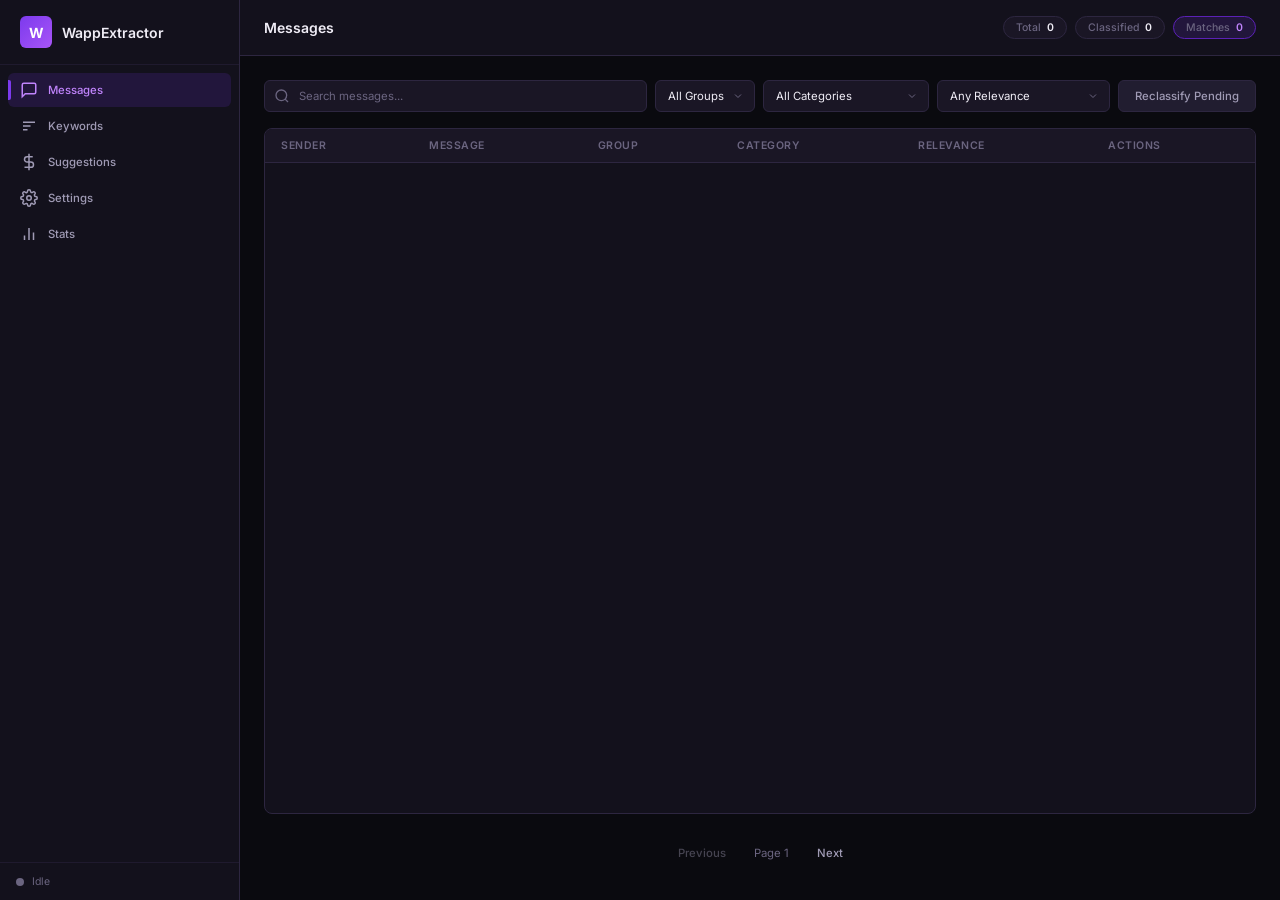
<file: dashboard/index.html>
<!DOCTYPE html>
<html lang="en">
<head>
  <meta charset="UTF-8">
  <meta name="viewport" content="width=device-width, initial-scale=1.0">
  <title>WappExtractor Dashboard</title>
  <link rel="preconnect" href="https://fonts.googleapis.com">
  <link rel="preconnect" href="https://fonts.gstatic.com" crossorigin>
  <link href="https://fonts.googleapis.com/css2?family=Inter:wght@300;400;500;600;700&display=swap" rel="stylesheet">
  <link rel="stylesheet" href="style.css">
</head>
<body>
  <div class="app">
    <!-- Sidebar -->
    <aside class="sidebar" id="sidebar">
      <div class="sidebar-header">
        <div class="logo">
          <span class="logo-icon">W</span>
          <span class="logo-text">WappExtractor</span>
        </div>
      </div>
      <nav class="sidebar-nav">
        <a href="#" class="nav-item active" data-section="messages">
          <svg class="nav-icon" viewBox="0 0 24 24" fill="none" stroke="currentColor" stroke-width="2"><path d="M21 15a2 2 0 0 1-2 2H7l-4 4V5a2 2 0 0 1 2-2h14a2 2 0 0 1 2 2z"/></svg>
          <span>Messages</span>
          <span class="nav-badge" id="unclassifiedBadge" style="display:none">0</span>
        </a>
        <a href="#" class="nav-item" data-section="keywords">
          <svg class="nav-icon" viewBox="0 0 24 24" fill="none" stroke="currentColor" stroke-width="2"><path d="M4 7h16M4 12h10M4 17h6"/></svg>
          <span>Keywords</span>
        </a>
        <a href="#" class="nav-item" data-section="suggestions">
          <svg class="nav-icon" viewBox="0 0 24 24" fill="none" stroke="currentColor" stroke-width="2"><path d="M12 1v22M17 5H9.5a3.5 3.5 0 0 0 0 7h5a3.5 3.5 0 0 1 0 7H6"/></svg>
          <span>Suggestions</span>
          <span class="nav-badge" id="suggestionsBadge" style="display:none">0</span>
        </a>
        <a href="#" class="nav-item" data-section="settings">
          <svg class="nav-icon" viewBox="0 0 24 24" fill="none" stroke="currentColor" stroke-width="2"><circle cx="12" cy="12" r="3"/><path d="M19.4 15a1.65 1.65 0 0 0 .33 1.82l.06.06a2 2 0 1 1-2.83 2.83l-.06-.06a1.65 1.65 0 0 0-1.82-.33 1.65 1.65 0 0 0-1 1.51V21a2 2 0 0 1-4 0v-.09A1.65 1.65 0 0 0 9 19.4a1.65 1.65 0 0 0-1.82.33l-.06.06a2 2 0 1 1-2.83-2.83l.06-.06A1.65 1.65 0 0 0 4.68 15a1.65 1.65 0 0 0-1.51-1H3a2 2 0 0 1 0-4h.09A1.65 1.65 0 0 0 4.6 9a1.65 1.65 0 0 0-.33-1.82l-.06-.06a2 2 0 1 1 2.83-2.83l.06.06A1.65 1.65 0 0 0 9 4.68a1.65 1.65 0 0 0 1-1.51V3a2 2 0 0 1 4 0v.09a1.65 1.65 0 0 0 1 1.51 1.65 1.65 0 0 0 1.82-.33l.06-.06a2 2 0 1 1 2.83 2.83l-.06.06A1.65 1.65 0 0 0 19.32 9a1.65 1.65 0 0 0 1.51 1H21a2 2 0 0 1 0 4h-.09a1.65 1.65 0 0 0-1.51 1z"/></svg>
          <span>Settings</span>
        </a>
        <a href="#" class="nav-item" data-section="stats">
          <svg class="nav-icon" viewBox="0 0 24 24" fill="none" stroke="currentColor" stroke-width="2"><path d="M18 20V10M12 20V4M6 20v-6"/></svg>
          <span>Stats</span>
        </a>
      </nav>
      <div class="sidebar-footer">
        <div class="status-indicator" id="statusIndicator">
          <span class="status-dot idle"></span>
          <span class="status-text">Idle</span>
        </div>
      </div>
    </aside>

    <!-- Main Content -->
    <main class="main-content">
      <!-- Top Bar -->
      <header class="topbar">
        <div class="topbar-left">
          <h1 class="page-title" id="pageTitle">Messages</h1>
        </div>
        <div class="topbar-right">
          <div class="stat-pill" id="totalMessages">
            <span class="stat-label">Total</span>
            <span class="stat-value">0</span>
          </div>
          <div class="stat-pill" id="classifiedCount">
            <span class="stat-label">Classified</span>
            <span class="stat-value">0</span>
          </div>
          <div class="stat-pill accent" id="matchCount">
            <span class="stat-label">Matches</span>
            <span class="stat-value">0</span>
          </div>
        </div>
      </header>

      <!-- Messages Section -->
      <section class="content-section active" id="section-messages">
        <div class="filters-bar">
          <div class="search-box">
            <svg class="search-icon" viewBox="0 0 24 24" fill="none" stroke="currentColor" stroke-width="2"><circle cx="11" cy="11" r="8"/><path d="m21 21-4.35-4.35"/></svg>
            <input type="text" id="searchInput" placeholder="Search messages..." class="search-input">
          </div>
          <select id="filterGroup" class="filter-select">
            <option value="">All Groups</option>
          </select>
          <select id="filterCategory" class="filter-select">
            <option value="">All Categories</option>
            <option value="UMAMUSUME_MERCH">Umamusume Merch</option>
            <option value="FIGURE_SALE">Figure Sale</option>
            <option value="STORE_MENTION">Store Mention</option>
            <option value="FIGURE_ANNOUNCEMENT">Figure Announcement</option>
            <option value="LOCATION_TIP">Location Tip</option>
            <option value="NOISE">Noise</option>
          </select>
          <select id="filterRelevance" class="filter-select">
            <option value="">Any Relevance</option>
            <option value="5">5 - Extremely Relevant</option>
            <option value="4">4 - Highly Relevant</option>
            <option value="3">3 - Moderately Relevant</option>
            <option value="2">2 - Slightly Relevant</option>
          </select>
          <button class="btn btn-secondary" id="btnReclassify">Reclassify Pending</button>
        </div>
        <div class="table-container">
          <table class="data-table" id="messagesTable">
            <thead>
              <tr>
                <th>Sender</th>
                <th>Message</th>
                <th>Group</th>
                <th>Category</th>
                <th>Relevance</th>
                <th>Actions</th>
              </tr>
            </thead>
            <tbody id="messagesBody"></tbody>
          </table>
          <div class="empty-state" id="emptyState">
            <svg class="empty-icon" viewBox="0 0 24 24" fill="none" stroke="currentColor" stroke-width="1.5"><path d="M21 15a2 2 0 0 1-2 2H7l-4 4V5a2 2 0 0 1 2-2h14a2 2 0 0 1 2 2z"/></svg>
            <p>No messages found</p>
            <span>Start monitoring WhatsApp Web or run a historical scrape</span>
          </div>
        </div>
        <div class="pagination" id="pagination">
          <button class="btn btn-ghost" id="btnPrev" disabled>Previous</button>
          <span class="page-info" id="pageInfo">Page 1</span>
          <button class="btn btn-ghost" id="btnNext">Next</button>
        </div>
      </section>

      <!-- Keywords Section -->
      <section class="content-section" id="section-keywords">
        <div class="keywords-grid" id="keywordsGrid"></div>
      </section>

      <!-- Settings Section -->
      <section class="content-section" id="section-settings">
        <div class="settings-grid">
          <div class="settings-card">
            <h3>Target Groups</h3>
            <p class="settings-desc">WhatsApp group names to monitor. The extension will match groups containing these names.</p>
            <div class="input-group">
              <input type="text" id="inputGroups" placeholder="Group 1, Group 2, Group 3" class="settings-textarea">
              <small class="input-hint">Separate multiple groups with commas. Uses partial matching.</small>
            </div>
          </div>
          <div class="settings-card">
            <h3>Discord Webhook</h3>
            <p class="settings-desc">Webhook URL for receiving alerts in your Discord server.</p>
            <div class="input-group">
              <input type="url" id="inputWebhook" placeholder="https://discord.com/api/webhooks/..." class="settings-input">
              <button class="btn btn-secondary" id="btnTestWebhook">Test Webhook</button>
            </div>
          </div>
          <div class="settings-card">
            <h3>Gemini API Key</h3>
            <p class="settings-desc">API key from Google AI Studio for LLM classification.</p>
            <div class="input-group">
              <input type="password" id="inputGeminiKey" placeholder="Your Gemini API key" class="settings-input">
              <button class="btn btn-secondary" id="btnTestGemini">Test Connection</button>
            </div>
          </div>
          <div class="settings-card">
            <h3>Filter Sensitivity</h3>
            <p class="settings-desc">Controls how aggressively messages are sent to the LLM for classification.</p>
            <select id="inputSensitivity" class="filter-select full-width">
              <option value="aggressive">Aggressive - Send more to LLM (uses more API quota)</option>
              <option value="balanced" selected>Balanced - Keywords pre-filter, LLM for candidates</option>
              <option value="conservative">Conservative - Only strong keyword matches go to LLM</option>
            </select>
          </div>
          <div class="settings-card">
            <h3>Minimum Alert Relevance</h3>
            <p class="settings-desc">Only send Discord alerts for messages at or above this relevance level.</p>
            <select id="inputMinRelevance" class="filter-select full-width">
              <option value="2">2 - Slightly Relevant and above</option>
              <option value="3" selected>3 - Moderately Relevant and above</option>
              <option value="4">4 - Highly Relevant and above</option>
              <option value="5">5 - Only Extremely Relevant</option>
            </select>
          </div>
          <div class="settings-actions">
            <button class="btn btn-primary" id="btnSaveSettings">Save All Settings</button>
            <button class="btn btn-secondary" id="btnResetSettings">Reset to Defaults</button>
            <button class="btn btn-secondary" id="btnExportData">Export All Data (JSON)</button>
          </div>
        </div>
      </section>

      <!-- Suggestions Section -->
      <section class="content-section" id="section-suggestions">
        <div class="filters-bar">
          <p class="section-desc">AI-discovered keywords from your chats. Review and add them to your lists.</p>
        </div>
        <div class="suggestions-grid" id="suggestionsGrid">
          <!-- Suggestions injected here -->
        </div>
        <div class="empty-state" id="suggestionsEmpty">
          <svg class="empty-icon" viewBox="0 0 24 24" fill="none" stroke="currentColor" stroke-width="2"><path d="M12 8v4l3 3m6-3a9 9 0 1 1-18 0 9 9 0 0 1 18 0z"/></svg>
          <p>No suggestions yet.</p>
          <span>Gemini will suggest keywords as it classifies messages.</span>
        </div>
      </section>

      <!-- Stats Section -->
      <section class="content-section" id="section-stats">
        <div class="stats-grid">
          <div class="stat-card large">
            <span class="stat-card-value" id="statTotal">0</span>
            <span class="stat-card-label">Total Messages</span>
          </div>
          <div class="stat-card">
            <span class="stat-card-value" id="statClassified">0</span>
            <span class="stat-card-label">Classified</span>
          </div>
          <div class="stat-card">
            <span class="stat-card-value" id="statUnclassified">0</span>
            <span class="stat-card-label">Pending</span>
          </div>
        </div>
        <div class="stats-breakdown">
          <h3>By Category</h3>
          <div class="breakdown-bars" id="categoryBars"></div>
        </div>
        <div class="stats-breakdown">
          <h3>By Group</h3>
          <div class="breakdown-bars" id="groupBars"></div>
        </div>
      </section>
    </main>
  </div>

  <!-- Message Detail Modal -->
  <div class="modal-overlay" id="modalOverlay">
    <div class="modal" id="messageModal">
      <div class="modal-header">
        <h3>Message Details</h3>
        <button class="btn btn-ghost modal-close" id="btnCloseModal">&times;</button>
      </div>
      <div class="modal-body" id="modalBody"></div>
      <div class="modal-footer">
        <select id="modalCategorySelect" class="filter-select">
          <option value="UMAMUSUME_MERCH">Umamusume Merch</option>
          <option value="FIGURE_SALE">Figure Sale</option>
          <option value="STORE_MENTION">Store Mention</option>
          <option value="FIGURE_ANNOUNCEMENT">Figure Announcement</option>
          <option value="LOCATION_TIP">Location Tip</option>
          <option value="NOISE">Noise</option>
        </select>
        <button class="btn btn-primary" id="btnOverrideCategory">Override Category</button>
      </div>
    </div>
  </div>

  <script src="script.js" type="module"></script>
</body>
</html>
</file>
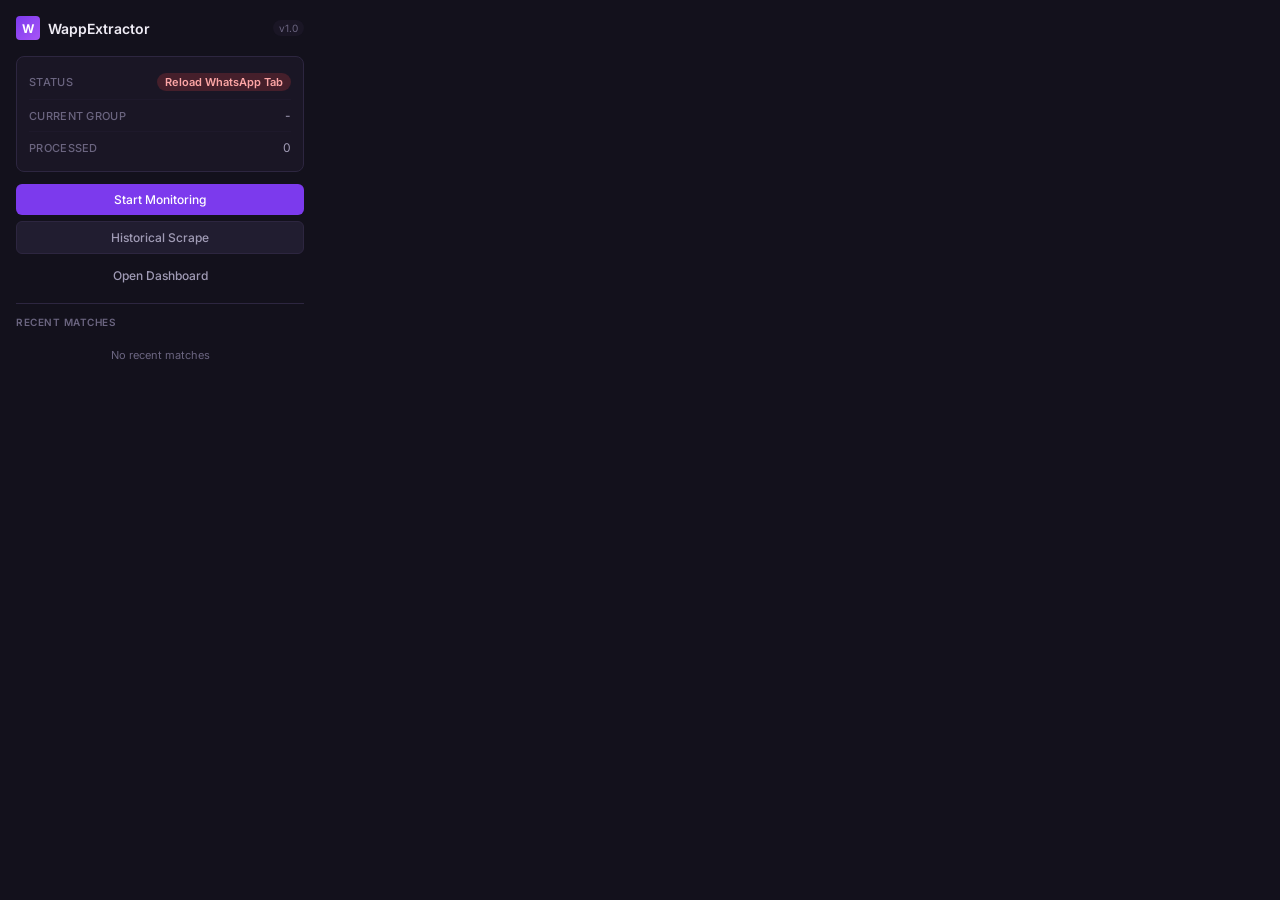
<file: popup/popup.html>
<!DOCTYPE html>
<html lang="en">
<head>
  <meta charset="UTF-8">
  <link rel="preconnect" href="https://fonts.googleapis.com">
  <link rel="preconnect" href="https://fonts.gstatic.com" crossorigin>
  <link href="https://fonts.googleapis.com/css2?family=Inter:wght@400;500;600;700&display=swap" rel="stylesheet">
  <link rel="stylesheet" href="popup.css">
</head>
<body>
  <div class="popup">
    <div class="popup-header">
      <div class="popup-logo">
        <span class="logo-square">W</span>
        <span class="logo-name">WappExtractor</span>
      </div>
      <span class="popup-version">v1.0</span>
    </div>

    <div class="status-section">
      <div class="status-row">
        <span class="status-label">Status</span>
        <span class="status-badge" id="statusBadge">Idle</span>
      </div>
      <div class="status-row">
        <span class="status-label">Current Group</span>
        <span class="status-value" id="currentGroup">-</span>
      </div>
      <div class="status-row">
        <span class="status-label">Processed</span>
        <span class="status-value" id="processedCount">0</span>
      </div>
    </div>

    <div class="actions-section">
      <button class="popup-btn primary" id="btnToggleMonitor">Start Monitoring</button>
      <button class="popup-btn secondary" id="btnStartScrape">Historical Scrape</button>
      <button class="popup-btn ghost" id="btnOpenDashboard">Open Dashboard</button>
    </div>

    <div id="scrapeProgress" class="scrape-progress" style="display:none">
      <div class="progress-info">
        <span id="scrapeStatus">Scraping history...</span>
        <span id="scrapeCount">0 Found | 0 Saved</span>
      </div>
      <div class="progress-track">
        <div id="progressFill" class="progress-fill" style="width:0%"></div>
      </div>
      <button class="popup-btn ghost small" id="btnStopScrape">Stop Scrape</button>
    </div>

    <div class="recent-section" id="recentSection">
      <span class="section-title">Recent Matches</span>
      <div class="recent-list" id="recentList">
        <div class="recent-empty">No recent matches</div>
      </div>
    </div>
  </div>

  <script src="popup.js"></script>
</body>
</html>
</file>
<file: dashboard/style.css>
/* WappExtractor Dashboard - Supabase layout, purple/dark Railway palette */

/* -- Reset & Base -- */
*, *::before, *::after {
  margin: 0;
  padding: 0;
  box-sizing: border-box;
}

:root {
  /* Base colors */
  --bg-root: #0a0a0f;
  --bg-surface: #13111c;
  --bg-card: #1a1625;
  --bg-elevated: #211d30;
  --bg-hover: #2a2440;

  /* Borders */
  --border-default: #2d2640;
  --border-subtle: #1f1a2e;
  --border-focus: #7c3aed;

  /* Purple accent scale */
  --accent-50: #f5f3ff;
  --accent-100: #ede9fe;
  --accent-200: #ddd6fe;
  --accent-300: #c084fc;
  --accent-400: #a855f7;
  --accent-500: #7c3aed;
  --accent-600: #6d28d9;
  --accent-700: #5b21b6;
  --accent-800: #4c1d95;
  --accent-glow: rgba(124, 58, 237, 0.15);
  --accent-glow-strong: rgba(124, 58, 237, 0.3);

  /* Text */
  --text-primary: #f0edf6;
  --text-secondary: #a09bb5;
  --text-muted: #6b6580;
  --text-inverse: #0a0a0f;

  /* Semantic colors */
  --color-success: #10b981;
  --color-warning: #f59e0b;
  --color-danger: #ef4444;
  --color-info: #3b82f6;
  --color-pink: #ec4899;

  /* Category colors */
  --cat-umamusume: #7c3aed;
  --cat-store: #10b981;
  --cat-location: #3b82f6;
  --cat-sale: #f59e0b;
  --cat-announcement: #ec4899;
  --cat-noise: #6b6580;

  /* Typography */
  --font-family: 'Inter', -apple-system, BlinkMacSystemFont, sans-serif;
  --font-size-xs: 0.75rem;
  --font-size-sm: 0.8125rem;
  --font-size-base: 0.875rem;
  --font-size-lg: 1rem;
  --font-size-xl: 1.25rem;
  --font-size-2xl: 1.5rem;
  --font-size-3xl: 2rem;

  /* Spacing */
  --sidebar-width: 240px;
  --topbar-height: 56px;
  --radius-sm: 4px;
  --radius-md: 6px;
  --radius-lg: 8px;
  --radius-xl: 12px;

  /* Transitions */
  --transition-fast: 150ms ease;
  --transition-base: 200ms ease;
  --transition-slow: 300ms ease;
}

html, body {
  height: 100%;
  font-family: var(--font-family);
  font-size: var(--font-size-base);
  color: var(--text-primary);
  background: var(--bg-root);
  -webkit-font-smoothing: antialiased;
}

/* -- Layout -- */
.app {
  display: flex;
  height: 100vh;
  overflow: hidden;
}

/* -- Sidebar -- */
.sidebar {
  width: var(--sidebar-width);
  min-width: var(--sidebar-width);
  height: 100vh;
  background: var(--bg-surface);
  border-right: 1px solid var(--border-default);
  display: flex;
  flex-direction: column;
  position: fixed;
  left: 0;
  top: 0;
  z-index: 100;
}

.sidebar-header {
  padding: 16px 20px;
  border-bottom: 1px solid var(--border-subtle);
}

.logo {
  display: flex;
  align-items: center;
  gap: 10px;
}

.logo-icon {
  width: 32px;
  height: 32px;
  border-radius: var(--radius-md);
  background: linear-gradient(135deg, var(--accent-500), var(--accent-400));
  display: flex;
  align-items: center;
  justify-content: center;
  font-weight: 700;
  font-size: var(--font-size-lg);
  color: white;
}

.logo-text {
  font-weight: 600;
  font-size: var(--font-size-lg);
  color: var(--text-primary);
}

.sidebar-nav {
  flex: 1;
  padding: 8px;
  display: flex;
  flex-direction: column;
  gap: 2px;
}

.nav-item {
  display: flex;
  align-items: center;
  gap: 10px;
  padding: 8px 12px;
  border-radius: var(--radius-md);
  color: var(--text-secondary);
  text-decoration: none;
  font-size: var(--font-size-sm);
  font-weight: 500;
  transition: all var(--transition-fast);
  position: relative;
}

.nav-item:hover {
  background: var(--bg-hover);
  color: var(--text-primary);
}

.nav-item.active {
  background: var(--accent-glow);
  color: var(--accent-300);
}

.nav-item.active::before {
  content: '';
  position: absolute;
  left: 0;
  top: 50%;
  transform: translateY(-50%);
  width: 3px;
  height: 20px;
  border-radius: 0 2px 2px 0;
  background: var(--accent-500);
}

.nav-icon {
  width: 18px;
  height: 18px;
  flex-shrink: 0;
}

.nav-badge {
  margin-left: auto;
  background: var(--accent-600);
  color: white;
  font-size: var(--font-size-xs);
  padding: 1px 6px;
  border-radius: 10px;
  font-weight: 600;
}

.sidebar-footer {
  padding: 12px 16px;
  border-top: 1px solid var(--border-subtle);
}

.status-indicator {
  display: flex;
  align-items: center;
  gap: 8px;
  font-size: var(--font-size-xs);
  color: var(--text-muted);
}

.status-dot {
  width: 8px;
  height: 8px;
  border-radius: 50%;
  flex-shrink: 0;
}

.status-dot.idle { background: var(--text-muted); }
.status-dot.monitoring {
  background: var(--color-success);
  box-shadow: 0 0 6px var(--color-success);
  animation: pulse-dot 2s infinite;
}
.status-dot.scraping {
  background: var(--color-warning);
  box-shadow: 0 0 6px var(--color-warning);
  animation: pulse-dot 1s infinite;
}

@keyframes pulse-dot {
  0%, 100% { opacity: 1; }
  50% { opacity: 0.4; }
}

/* -- Main Content -- */
.main-content {
  flex: 1;
  margin-left: var(--sidebar-width);
  display: flex;
  flex-direction: column;
  overflow: hidden;
}

/* -- Top Bar -- */
.topbar {
  height: var(--topbar-height);
  min-height: var(--topbar-height);
  padding: 0 24px;
  border-bottom: 1px solid var(--border-default);
  display: flex;
  align-items: center;
  justify-content: space-between;
  background: var(--bg-surface);
}

.page-title {
  font-size: var(--font-size-lg);
  font-weight: 600;
  color: var(--text-primary);
}

.topbar-right {
  display: flex;
  gap: 8px;
}

.stat-pill {
  display: flex;
  align-items: center;
  gap: 6px;
  padding: 4px 12px;
  border-radius: 20px;
  background: var(--bg-card);
  border: 1px solid var(--border-default);
  font-size: var(--font-size-xs);
}

.stat-pill.accent {
  border-color: var(--accent-700);
  background: var(--accent-glow);
}

.stat-label {
  color: var(--text-muted);
  font-weight: 500;
}

.stat-value {
  color: var(--text-primary);
  font-weight: 600;
}

.stat-pill.accent .stat-value {
  color: var(--accent-300);
}

/* -- Content Sections -- */
.content-section {
  display: none;
  flex: 1;
  overflow-y: auto;
  padding: 24px;
}

.content-section.active {
  display: flex;
  flex-direction: column;
  gap: 16px;
}

/* -- Filters Bar -- */
.filters-bar {
  display: flex;
  gap: 8px;
  align-items: center;
  flex-wrap: wrap;
}

.search-box {
  position: relative;
  flex: 1;
  min-width: 200px;
}

.search-icon {
  position: absolute;
  left: 10px;
  top: 50%;
  transform: translateY(-50%);
  width: 16px;
  height: 16px;
  color: var(--text-muted);
  pointer-events: none;
}

.search-input {
  width: 100%;
  padding: 8px 12px 8px 34px;
  background: var(--bg-card);
  border: 1px solid var(--border-default);
  border-radius: var(--radius-md);
  color: var(--text-primary);
  font-family: var(--font-family);
  font-size: var(--font-size-sm);
  outline: none;
  transition: border-color var(--transition-fast);
}

.search-input:focus {
  border-color: var(--accent-500);
  box-shadow: 0 0 0 2px var(--accent-glow);
}

.search-input::placeholder { color: var(--text-muted); }

.filter-select {
  padding: 8px 12px;
  background: var(--bg-card);
  border: 1px solid var(--border-default);
  border-radius: var(--radius-md);
  color: var(--text-primary);
  font-family: var(--font-family);
  font-size: var(--font-size-sm);
  outline: none;
  cursor: pointer;
  transition: border-color var(--transition-fast);
  appearance: none;
  background-image: url("data:image/svg+xml,%3Csvg xmlns='http://www.w3.org/2000/svg' width='12' height='12' viewBox='0 0 24 24' fill='none' stroke='%236b6580' stroke-width='2'%3E%3Cpolyline points='6 9 12 15 18 9'%3E%3C/polyline%3E%3C/svg%3E");
  background-repeat: no-repeat;
  background-position: right 10px center;
  padding-right: 30px;
}

.filter-select:focus {
  border-color: var(--accent-500);
}

.filter-select option {
  background: var(--bg-card);
  color: var(--text-primary);
}

.filter-select.full-width { width: 100%; }

/* -- Buttons -- */
.btn {
  padding: 8px 16px;
  border: none;
  border-radius: var(--radius-md);
  font-family: var(--font-family);
  font-size: var(--font-size-sm);
  font-weight: 500;
  cursor: pointer;
  transition: all var(--transition-fast);
  display: inline-flex;
  align-items: center;
  gap: 6px;
  white-space: nowrap;
}

.btn-primary {
  background: var(--accent-500);
  color: white;
}
.btn-primary:hover {
  background: var(--accent-600);
  box-shadow: 0 0 12px var(--accent-glow-strong);
}

.btn-secondary {
  background: var(--bg-elevated);
  color: var(--text-secondary);
  border: 1px solid var(--border-default);
}
.btn-secondary:hover {
  background: var(--bg-hover);
  color: var(--text-primary);
  border-color: var(--accent-700);
}

.btn-ghost {
  background: transparent;
  color: var(--text-secondary);
}
.btn-ghost:hover {
  background: var(--bg-hover);
  color: var(--text-primary);
}
.btn-ghost:disabled {
  opacity: 0.4;
  cursor: not-allowed;
}

/* -- Data Table -- */
.table-container {
  flex: 1;
  overflow: auto;
  border: 1px solid var(--border-default);
  border-radius: var(--radius-lg);
  background: var(--bg-surface);
}

.data-table {
  width: 100%;
  border-collapse: collapse;
}

.data-table thead {
  position: sticky;
  top: 0;
  z-index: 10;
}

.data-table th {
  padding: 10px 16px;
  text-align: left;
  font-size: var(--font-size-xs);
  font-weight: 600;
  color: var(--text-muted);
  text-transform: uppercase;
  letter-spacing: 0.5px;
  background: var(--bg-card);
  border-bottom: 1px solid var(--border-default);
}

.data-table td {
  padding: 12px 16px;
  border-bottom: 1px solid var(--border-subtle);
  font-size: var(--font-size-sm);
  vertical-align: top;
}

.data-table tr {
  transition: background var(--transition-fast);
}

.data-table tbody tr:hover {
  background: var(--bg-hover);
  cursor: pointer;
}

.data-table .msg-text {
  max-width: 400px;
  overflow: hidden;
  text-overflow: ellipsis;
  white-space: nowrap;
  color: var(--text-primary);
}

.data-table .msg-sender {
  font-weight: 500;
  color: var(--accent-300);
  white-space: nowrap;
}

.data-table .msg-group {
  color: var(--text-secondary);
  font-size: var(--font-size-xs);
  white-space: nowrap;
}

/* -- Category Badges -- */
.category-badge {
  display: inline-block;
  padding: 2px 8px;
  border-radius: 10px;
  font-size: var(--font-size-xs);
  font-weight: 600;
  white-space: nowrap;
}

.category-badge.UMAMUSUME_MERCH { background: rgba(124,58,237,0.2); color: var(--accent-300); }
.category-badge.STORE_MENTION { background: rgba(16,185,129,0.2); color: #6ee7b7; }
.category-badge.LOCATION_TIP { background: rgba(59,130,246,0.2); color: #93c5fd; }
.category-badge.FIGURE_SALE { background: rgba(245,158,11,0.2); color: #fcd34d; }
.category-badge.FIGURE_ANNOUNCEMENT { background: rgba(236,72,153,0.2); color: #f9a8d4; }
.category-badge.NOISE { background: rgba(107,101,128,0.15); color: var(--text-muted); }
.category-badge.pending { background: rgba(107,101,128,0.1); color: var(--text-muted); font-style: italic; }

/* -- Relevance Dots -- */
.relevance-dots {
  display: flex;
  gap: 3px;
}

.relevance-dot {
  width: 8px;
  height: 8px;
  border-radius: 50%;
  background: var(--border-default);
}

.relevance-dot.filled { background: var(--accent-400); }
.relevance-dot.filled.high { background: var(--color-success); }

/* -- Pagination -- */
.pagination {
  display: flex;
  align-items: center;
  justify-content: center;
  gap: 12px;
  padding: 8px 0;
}

.page-info {
  font-size: var(--font-size-sm);
  color: var(--text-muted);
}

/* -- Empty State -- */
.empty-state {
  display: none;
  flex-direction: column;
  align-items: center;
  justify-content: center;
  padding: 60px 20px;
  color: var(--text-muted);
  text-align: center;
  gap: 12px;
}

.empty-state.visible { display: flex; }

.empty-icon {
  width: 48px;
  height: 48px;
  opacity: 0.3;
}

.empty-state p {
  font-weight: 500;
  font-size: var(--font-size-lg);
  color: var(--text-secondary);
}

.empty-state span {
  font-size: var(--font-size-sm);
}

/* -- Keywords Grid -- */
.keywords-grid {
  display: grid;
  grid-template-columns: repeat(auto-fill, minmax(350px, 1fr));
  gap: 16px;
}

.keyword-card {
  background: var(--bg-card);
  border: 1px solid var(--border-default);
  border-radius: var(--radius-lg);
  padding: 20px;
  transition: border-color var(--transition-fast);
}

.keyword-card:hover {
  border-color: var(--accent-700);
}

.keyword-card-header {
  display: flex;
  align-items: center;
  justify-content: space-between;
  margin-bottom: 12px;
}

.keyword-card-title {
  font-weight: 600;
  font-size: var(--font-size-lg);
  color: var(--text-primary);
  text-transform: capitalize;
}

.keyword-card-count {
  font-size: var(--font-size-xs);
  color: var(--text-muted);
  background: var(--bg-elevated);
  padding: 2px 8px;
  border-radius: 10px;
}

.keyword-tags {
  display: flex;
  flex-wrap: wrap;
  gap: 6px;
  margin-bottom: 12px;
  max-height: 200px;
  overflow-y: auto;
}

.keyword-tag {
  display: inline-flex;
  align-items: center;
  gap: 4px;
  padding: 3px 10px;
  background: var(--bg-elevated);
  border: 1px solid var(--border-default);
  border-radius: 14px;
  font-size: var(--font-size-xs);
  color: var(--text-secondary);
  transition: all var(--transition-fast);
}

.keyword-tag:hover {
  border-color: var(--color-danger);
  color: var(--color-danger);
}

.keyword-tag .remove-tag {
  cursor: pointer;
  font-size: 14px;
  line-height: 1;
  opacity: 0;
  transition: opacity var(--transition-fast);
}

.keyword-tag:hover .remove-tag { opacity: 1; }

.keyword-add {
  display: flex;
  gap: 6px;
}

.keyword-add input {
  flex: 1;
  padding: 6px 10px;
  background: var(--bg-surface);
  border: 1px solid var(--border-default);
  border-radius: var(--radius-md);
  color: var(--text-primary);
  font-family: var(--font-family);
  font-size: var(--font-size-xs);
  outline: none;
}

.keyword-add input:focus { border-color: var(--accent-500); }

.keyword-add input:focus { border-color: var(--accent-500); }

/* -- Suggestions -- */
.suggestions-grid {
  display: grid;
  grid-template-columns: repeat(auto-fill, minmax(300px, 1fr));
  gap: 16px;
}

.suggestion-card {
  background: var(--bg-card);
  border: 1px solid var(--border-default);
  border-radius: var(--radius-lg);
  padding: 16px;
  display: flex;
  flex-direction: column;
  gap: 12px;
  transition: all var(--transition-fast);
}

.suggestion-card:hover {
  border-color: var(--accent-700);
  transform: translateY(-2px);
}

.suggestion-header {
  display: flex;
  justify-content: space-between;
  align-items: center;
}

.suggestion-term {
  font-size: var(--font-size-lg);
  font-weight: 700;
  color: var(--accent-300);
}

.suggestion-cat {
  font-size: var(--font-size-xs);
  color: var(--text-muted);
  text-transform: uppercase;
  letter-spacing: 0.5px;
}

.suggestion-confidence {
  display: flex;
  align-items: center;
  gap: 8px;
  font-size: var(--font-size-xs);
  color: var(--text-secondary);
}

.confidence-bar {
  flex: 1;
  height: 6px;
  background: var(--bg-elevated);
  border-radius: 3px;
  overflow: hidden;
}

.confidence-fill {
  height: 100%;
  background: var(--accent-500);
  border-radius: 3px;
}

.suggestion-reason {
  font-size: var(--font-size-sm);
  color: var(--text-muted);
  font-style: italic;
  border-left: 2px solid var(--border-subtle);
  padding-left: 10px;
}

.suggestion-context {
  font-size: var(--font-size-xs);
  color: var(--text-secondary);
  background: var(--bg-elevated);
  padding: 8px;
  border-radius: var(--radius-md);
  max-height: 60px;
  overflow-y: auto;
}

.suggestion-actions {
  display: flex;
  gap: 8px;
  margin-top: 4px;
}

.suggestion-actions .btn {
  flex: 1;
  padding: 6px;
  font-size: var(--font-size-xs);
}

/* -- Settings -- */
.settings-grid {
  display: flex;
  flex-direction: column;
  gap: 16px;
  max-width: 640px;
}

.settings-card {
  background: var(--bg-card);
  border: 1px solid var(--border-default);
  border-radius: var(--radius-lg);
  padding: 20px;
}

.settings-card h3 {
  font-size: var(--font-size-base);
  font-weight: 600;
  margin-bottom: 4px;
}

.settings-desc {
  font-size: var(--font-size-sm);
  color: var(--text-muted);
  margin-bottom: 12px;
}

.input-group {
  display: flex;
  flex-direction: column;
  gap: 8px;
}

.settings-input, .settings-textarea {
  padding: 8px 12px;
  background: var(--bg-surface);
  border: 1px solid var(--border-default);
  border-radius: var(--radius-md);
  color: var(--text-primary);
  font-family: var(--font-family);
  font-size: var(--font-size-sm);
  outline: none;
  transition: border-color var(--transition-fast);
}

.settings-input:focus, .settings-textarea:focus {
  border-color: var(--accent-500);
  box-shadow: 0 0 0 2px var(--accent-glow);
}

.input-hint {
  font-size: var(--font-size-xs);
  color: var(--text-muted);
}

.settings-actions {
  display: flex;
  gap: 8px;
  flex-wrap: wrap;
}

/* -- Stats -- */
.stats-grid {
  display: grid;
  grid-template-columns: repeat(auto-fill, minmax(180px, 1fr));
  gap: 12px;
}

.stat-card {
  background: var(--bg-card);
  border: 1px solid var(--border-default);
  border-radius: var(--radius-lg);
  padding: 20px;
  text-align: center;
  transition: border-color var(--transition-fast);
}

.stat-card:hover { border-color: var(--accent-700); }

.stat-card.large {
  background: linear-gradient(135deg, var(--accent-glow), var(--bg-card));
  border-color: var(--accent-700);
}

.stat-card-value {
  display: block;
  font-size: var(--font-size-2xl);
  font-weight: 700;
  color: var(--text-primary);
}

.stat-card.large .stat-card-value {
  font-size: var(--font-size-3xl);
  color: var(--accent-300);
}

.stat-card-label {
  font-size: var(--font-size-xs);
  color: var(--text-muted);
  text-transform: uppercase;
  letter-spacing: 0.5px;
  margin-top: 4px;
}

.stats-breakdown {
  background: var(--bg-card);
  border: 1px solid var(--border-default);
  border-radius: var(--radius-lg);
  padding: 20px;
}

.stats-breakdown h3 {
  font-size: var(--font-size-base);
  font-weight: 600;
  margin-bottom: 16px;
}

.breakdown-bar-item {
  display: flex;
  align-items: center;
  gap: 12px;
  margin-bottom: 10px;
}

.breakdown-label {
  width: 150px;
  font-size: var(--font-size-sm);
  color: var(--text-secondary);
  white-space: nowrap;
  overflow: hidden;
  text-overflow: ellipsis;
  flex-shrink: 0;
}

.breakdown-track {
  flex: 1;
  height: 8px;
  background: var(--bg-elevated);
  border-radius: 4px;
  overflow: hidden;
}

.breakdown-fill {
  height: 100%;
  border-radius: 4px;
  transition: width var(--transition-slow);
  background: var(--accent-500);
}

.breakdown-value {
  width: 40px;
  text-align: right;
  font-size: var(--font-size-xs);
  font-weight: 600;
  color: var(--text-muted);
  flex-shrink: 0;
}

/* -- Modal -- */
.modal-overlay {
  display: none;
  position: fixed;
  inset: 0;
  background: rgba(0, 0, 0, 0.6);
  backdrop-filter: blur(4px);
  z-index: 1000;
  align-items: center;
  justify-content: center;
}

.modal-overlay.visible {
  display: flex;
  animation: fadeIn var(--transition-base);
}

.modal {
  background: var(--bg-card);
  border: 1px solid var(--border-default);
  border-radius: var(--radius-xl);
  width: 90%;
  max-width: 560px;
  max-height: 80vh;
  overflow: hidden;
  display: flex;
  flex-direction: column;
  animation: slideUp var(--transition-slow);
}

.modal-header {
  display: flex;
  align-items: center;
  justify-content: space-between;
  padding: 16px 20px;
  border-bottom: 1px solid var(--border-default);
}

.modal-header h3 {
  font-size: var(--font-size-base);
  font-weight: 600;
}

.modal-close {
  font-size: 20px;
  padding: 4px 8px;
}

.modal-body {
  padding: 20px;
  overflow-y: auto;
  flex: 1;
  font-size: var(--font-size-sm);
  line-height: 1.6;
  color: var(--text-secondary);
}

.modal-body .detail-row {
  margin-bottom: 12px;
}

.modal-body .detail-label {
  font-size: var(--font-size-xs);
  font-weight: 600;
  color: var(--text-muted);
  text-transform: uppercase;
  letter-spacing: 0.5px;
  margin-bottom: 2px;
}

.modal-body .detail-value {
  color: var(--text-primary);
  word-break: break-word;
}

.modal-body .detail-value a {
  color: var(--accent-400);
  text-decoration: none;
}
.modal-body .detail-value a:hover { text-decoration: underline; }

.modal-footer {
  padding: 16px 20px;
  border-top: 1px solid var(--border-default);
  display: flex;
  gap: 8px;
  align-items: center;
}

/* -- Animations -- */
@keyframes fadeIn {
  from { opacity: 0; }
  to { opacity: 1; }
}

@keyframes slideUp {
  from { opacity: 0; transform: translateY(20px); }
  to { opacity: 1; transform: translateY(0); }
}

/* -- Scrollbar -- */
::-webkit-scrollbar { width: 6px; height: 6px; }
::-webkit-scrollbar-track { background: transparent; }
::-webkit-scrollbar-thumb {
  background: var(--border-default);
  border-radius: 3px;
}
::-webkit-scrollbar-thumb:hover { background: var(--text-muted); }

/* -- Toast Notifications -- */
.toast-container {
  position: fixed;
  bottom: 20px;
  right: 20px;
  z-index: 2000;
  display: flex;
  flex-direction: column;
  gap: 8px;
}

.toast {
  padding: 10px 16px;
  border-radius: var(--radius-md);
  font-size: var(--font-size-sm);
  font-weight: 500;
  color: white;
  animation: slideUp var(--transition-base);
  max-width: 320px;
}

.toast.success { background: var(--color-success); }
.toast.error { background: var(--color-danger); }
.toast.info { background: var(--accent-500); }
</file>
<file: popup/popup.css>
/* Popup styling - compact, matching dashboard purple/dark theme */

* { margin: 0; padding: 0; box-sizing: border-box; }

body {
  width: 320px;
  font-family: 'Inter', -apple-system, sans-serif;
  font-size: 13px;
  background: #13111c;
  color: #f0edf6;
  -webkit-font-smoothing: antialiased;
}

.popup { padding: 16px; }

/* Header */
.popup-header {
  display: flex;
  align-items: center;
  justify-content: space-between;
  margin-bottom: 16px;
}

.popup-logo {
  display: flex;
  align-items: center;
  gap: 8px;
}

.logo-square {
  width: 24px;
  height: 24px;
  border-radius: 4px;
  background: linear-gradient(135deg, #7c3aed, #a855f7);
  display: flex;
  align-items: center;
  justify-content: center;
  font-weight: 700;
  font-size: 12px;
  color: white;
}

.logo-name {
  font-weight: 600;
  font-size: 14px;
}

.popup-version {
  font-size: 10px;
  color: #6b6580;
  background: #1a1625;
  padding: 2px 6px;
  border-radius: 8px;
}

/* Status */
.status-section {
  background: #1a1625;
  border: 1px solid #2d2640;
  border-radius: 8px;
  padding: 12px;
  margin-bottom: 12px;
}

.status-row {
  display: flex;
  justify-content: space-between;
  align-items: center;
  padding: 4px 0;
}

.status-row + .status-row {
  border-top: 1px solid #2d264033;
  margin-top: 4px;
  padding-top: 8px;
}

.status-label {
  font-size: 11px;
  color: #6b6580;
  font-weight: 500;
  text-transform: uppercase;
  letter-spacing: 0.3px;
}

.status-value {
  font-size: 12px;
  color: #a09bb5;
  max-width: 160px;
  overflow: hidden;
  text-overflow: ellipsis;
  white-space: nowrap;
  text-align: right;
}

.status-badge {
  font-size: 11px;
  font-weight: 600;
  padding: 2px 8px;
  border-radius: 10px;
  background: rgba(107, 101, 128, 0.2);
  color: #6b6580;
}

.status-badge.monitoring {
  background: rgba(16, 185, 129, 0.2);
  color: #6ee7b7;
}

.status-badge.scraping {
  background: rgba(245, 158, 11, 0.2);
  color: #fcd34d;
}

.status-badge.error {
  background: rgba(239, 68, 68, 0.2);
  color: #fca5a5;
}

/* Actions */
.actions-section {
  display: flex;
  flex-direction: column;
  gap: 6px;
  margin-bottom: 12px;
}

.popup-btn {
  padding: 8px 12px;
  border: none;
  border-radius: 6px;
  font-family: 'Inter', sans-serif;
  font-size: 12px;
  font-weight: 500;
  cursor: pointer;
  transition: all 150ms ease;
  text-align: center;
}

.popup-btn:active {
  transform: scale(0.96);
}

.popup-btn.primary {
  background: #7c3aed;
  color: white;
}
.popup-btn.primary:hover {
  background: #6d28d9;
  box-shadow: 0 0 12px rgba(124, 58, 237, 0.3);
}

.popup-btn.secondary {
  background: #211d30;
  color: #a09bb5;
  border: 1px solid #2d2640;
}
.popup-btn.secondary:hover {
  background: #2a2440;
  color: #f0edf6;
}

.popup-btn.ghost {
  background: transparent;
  color: #a09bb5;
}
.popup-btn.ghost:hover {
  background: #2a2440;
  color: #f0edf6;
}

.popup-btn.small {
  padding: 4px 8px;
  font-size: 11px;
}

/* Scrape Progress */
.scrape-progress {
  background: #1a1625;
  border: 1px solid #2d2640;
  border-radius: 8px;
  padding: 12px;
  margin-bottom: 12px;
}

.progress-header {
  display: flex;
  justify-content: space-between;
  font-size: 11px;
  color: #a09bb5;
  margin-bottom: 8px;
}

.progress-bar {
  height: 4px;
  background: #2d2640;
  border-radius: 2px;
  overflow: hidden;
  margin-bottom: 8px;
}

.progress-fill {
  height: 100%;
  background: linear-gradient(90deg, #7c3aed, #a855f7);
  border-radius: 2px;
  width: 0%;
  transition: width 300ms ease;
  animation: shimmer 2s infinite;
}

@keyframes shimmer {
  0% { opacity: 0.8; }
  50% { opacity: 1; }
  100% { opacity: 0.8; }
}

/* Recent Matches */
.recent-section {
  border-top: 1px solid #2d2640;
  padding-top: 12px;
}

.section-title {
  font-size: 10px;
  font-weight: 600;
  color: #6b6580;
  text-transform: uppercase;
  letter-spacing: 0.5px;
  display: block;
  margin-bottom: 8px;
}

.recent-list {
  display: flex;
  flex-direction: column;
  gap: 6px;
}

.recent-item {
  background: #1a1625;
  border: 1px solid #2d2640;
  border-radius: 6px;
  padding: 8px 10px;
  display: flex;
  flex-direction: column;
  gap: 2px;
}

.recent-item-header {
  display: flex;
  justify-content: space-between;
  align-items: center;
}

.recent-sender {
  font-size: 11px;
  font-weight: 500;
  color: #c084fc;
}

.recent-category {
  font-size: 9px;
  font-weight: 600;
  padding: 1px 6px;
  border-radius: 8px;
  background: rgba(124, 58, 237, 0.2);
  color: #c084fc;
}

.recent-text {
  font-size: 11px;
  color: #a09bb5;
  overflow: hidden;
  text-overflow: ellipsis;
  white-space: nowrap;
}

.recent-empty {
  font-size: 11px;
  color: #6b6580;
  text-align: center;
  padding: 12px;
}
</file>
